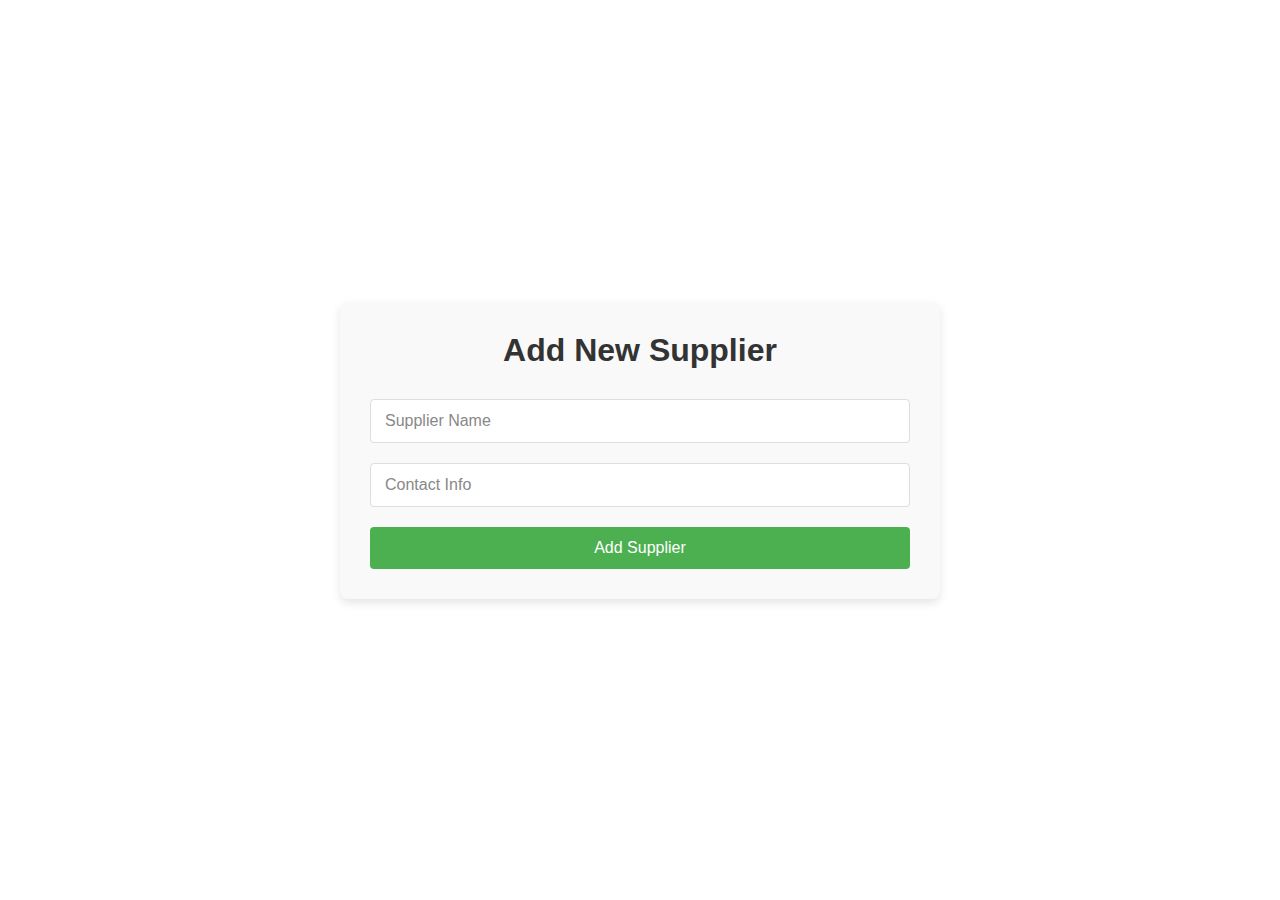
<file: templates/add_supplier.html>
<!DOCTYPE html>
<html lang="en">
<head>
    <meta charset="UTF-8">
    <meta name="viewport" content="width=device-width, initial-scale=1.0">
    <title>Add Supplier</title>
    <style>
        /* General Reset */
        * {
            margin: 0;
            padding: 0;
            box-sizing: border-box;
        }

        /* Body Styling */
        body {
            font-family: Arial, sans-serif;
            background-color: white;
            display: flex;
            justify-content: center;
            align-items: center;
            height: 100vh;
        }

        /* Container Styling */
        .form-container {
            background-color: #f9f9f9;
            padding: 30px;
            border-radius: 8px;
            width: 100%;
            max-width: 600px;
            box-shadow: 0 4px 10px rgba(0, 0, 0, 0.1);
        }

        /* Heading Styling */
        h1 {
            text-align: center;
            margin-bottom: 30px;
            font-size: 32px;
            color: #333;
        }

        /* Form Field Styling */
        .input-container {
            position: relative;
            margin-bottom: 20px;
        }

        label {
            position: absolute;
            top: 50%;
            left: 10px;
            transform: translateY(-50%);
            background-color: white;
            padding: 0 5px;
            font-size: 16px;
            color: #888;
            transition: 0.3s;
        }

        .input-field {
            width: 100%;
            padding: 12px;
            border: 1px solid #ddd;
            border-radius: 4px;
            font-size: 16px;
        }

        .input-field:focus {
            border-color: #4CAF50;
            outline: none;
        }

        .input-field:focus + label {
            top: -10px;
            font-size: 12px;
            color: #4CAF50;
        }

        /* Submit Button Styling */
        .submit-btn {
            width: 100%;
            padding: 12px;
            background-color: #4CAF50;
            color: white;
            border: none;
            border-radius: 4px;
            font-size: 16px;
            cursor: pointer;
        }

        .submit-btn:hover {
            background-color: #45a049;
        }
    </style>
</head>
<body>

    <div class="form-container">
        <h1>Add New Supplier</h1>
        <form method="POST">
            <div class="input-container">
                <input type="text" name="name" id="name" class="input-field" required>
                <label for="name">Supplier Name</label>
            </div>

            <div class="input-container">
                <input type="text" name="contact_info" id="contact_info" class="input-field" required>
                <label for="contact_info">Contact Info</label>
            </div>

            <button type="submit" class="submit-btn">Add Supplier</button>
        </form>
    </div>

</body>
</html>
</file>
